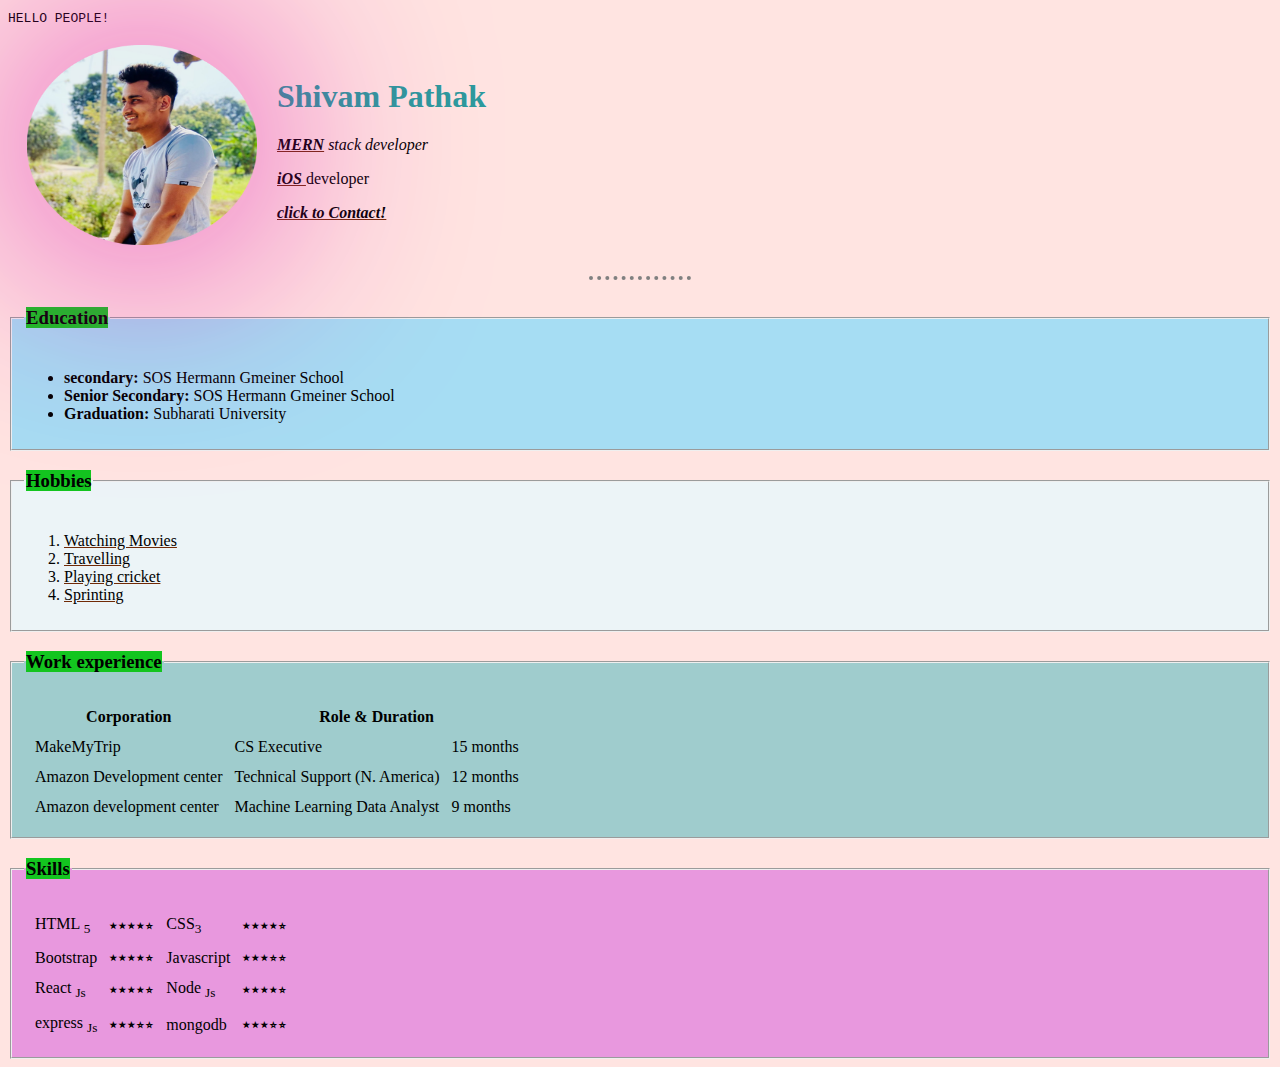
<file: index.html>
<!DOCTYPE html>
<html lang="en">
  <head>
    <link rel="stylesheet" href="style.css">
    <meta charset="UTF-8" />
    <meta http-equiv="X-UA-Compatible" content="IE=edge" />
    <meta http-equiv="refresh" content="50" />
    <meta name="viewport" content="width=device-width, initial-scale=.10"/>
    <title>Shivam's personal site</title>
    <link rel="icon" href="images/favicon.ico" type="image/x-icon">
  </head>
  <body>
    <code>HELLO PEOPLE!
    </code>
    <div> 
    <table cellspacing="18">
      <tr>
        <td>
          <img
            src="images/cvimage.png"
            height="200"
            width="230"
            alt="Shivam's profile picture"
          />
        </td>
        <td>
          <h1>Shivam Pathak</h1>
          <p>
            <em
              ><strong> 
                <a href="https://www.mongodb.com/mern-stack">MERN</a>
              </strong>
              stack developer</em
            >
          </p>
          <p>
            <a href="https://developer.apple.com/"
              ><strong><em>iOS </em></strong>
            </a>
            developer
          </p>
          <p>
            <a href="contact.html"> <strong><em> click to Contact! </em></strong></a>
          </p>
        </td>
      </tr>
    </div>
    </table>
    

    <hr>
    <fieldset style="background-color:rgb(166, 221, 243);">
      <legend><h3><mark>Education</mark></h3></legend>
    <ul>
      <li><strong>secondary:</strong> SOS Hermann Gmeiner School</li>
      <li><strong>Senior Secondary:</strong> SOS Hermann Gmeiner School</li>
      <li><strong>Graduation:</strong> Subharati University</li>
    </ul>
    </fieldset>
    <fieldset style="background-color:rgb(236, 244, 247)">
    <legend><h3><mark>Hobbies</mark></h3></legend>
    <ol type="1" start="1">
      <!-- type="i" and start="5",6,7, etc    -->
      <li>
        <a
          href="https://static.freemake.com/blog/wp-content/uploads/2013/10/rent-movies-online.jpg"
          >Watching Movies</a
        >
      </li>
      <li>
        <a href="https://new-img.patrika.com/upload/2022/10/10/travelling.jpg"
          >Travelling</a
        >
      </li>
      <li>
        <a
          href="https://cdn.britannica.com/47/148847-050-C4FB5341/Cricket-bat-ball.jpg"
          >Playing cricket</a
        >
      </li>
      <li>
        <a
          href="https://simplifaster.com/wp-content/uploads/2020/03/5-Point-Guide-1024x536.jpg"
          >Sprinting</a
        >
      </li>
    </ol>
  </fieldset>
    <fieldset style="background-color:rgb(159, 204, 205)">
    <legend><h3><mark>Work experience</mark></h3></legend>
    <table cellspacing="10">
      <thead>
        <tr>
          <th>Corporation</th>
          <th colspan="2">Role   &   Duration</th>
          
        </tr>
      </thead>
      <tbody>
        <tr>
          <td>MakeMyTrip</td>
          <td>CS Executive</td>
          <td>15 months</td>
        </tr>
        <tr>
          <td>Amazon Development center</td>
          <td>Technical Support (N. America)</td>
          <td>12 months</td>
        </tr>
        <tr>
          <td>Amazon development center</td>
          <td>Machine Learning Data Analyst</td>
          <td>9 months</td>
        </tr>
      </tbody>
    </table>
  </fieldset>
    
    <fieldset style="background-color:rgb(232, 152, 222)">
    <legend><h3><mark>Skills</mark></h3></legend>
    <table cellspacing="10">
      <tr>
        <td>HTML <sub>5</sub></td> <!-- to superscript-->
        <td>⭑⭑⭑⭑⭒</td>
        <td>CSS<sub>3</sub></td>
        <td>⭑⭑⭑⭑⭒</td>
      </tr>
      <tr>
        <td>Bootstrap</td>
        <td>⭑⭑⭑⭑⭒</td>
        <td>Javascript</td>
        <td>⭑⭑⭑⭒⭒</td>
      </tr>
      <tr>
        <td>React <sub>Js</sub></td> <!-- to subscript-->
        <td>⭑⭑⭑⭑⭒</td>
        <td>Node <sub>Js</sub></td> 
        <td>⭑⭑⭑⭑⭒</td>
      </tr>
      <tr>
        <td>express <sub>Js</sub></td>
        <td>⭑⭑⭑⭒⭒</td>
        <td>mongodb</td>
        <td>⭑⭑⭑⭒⭒</td>
      </tr>
    </table>
  </fieldset>
   
  </body>
</html>
</file>
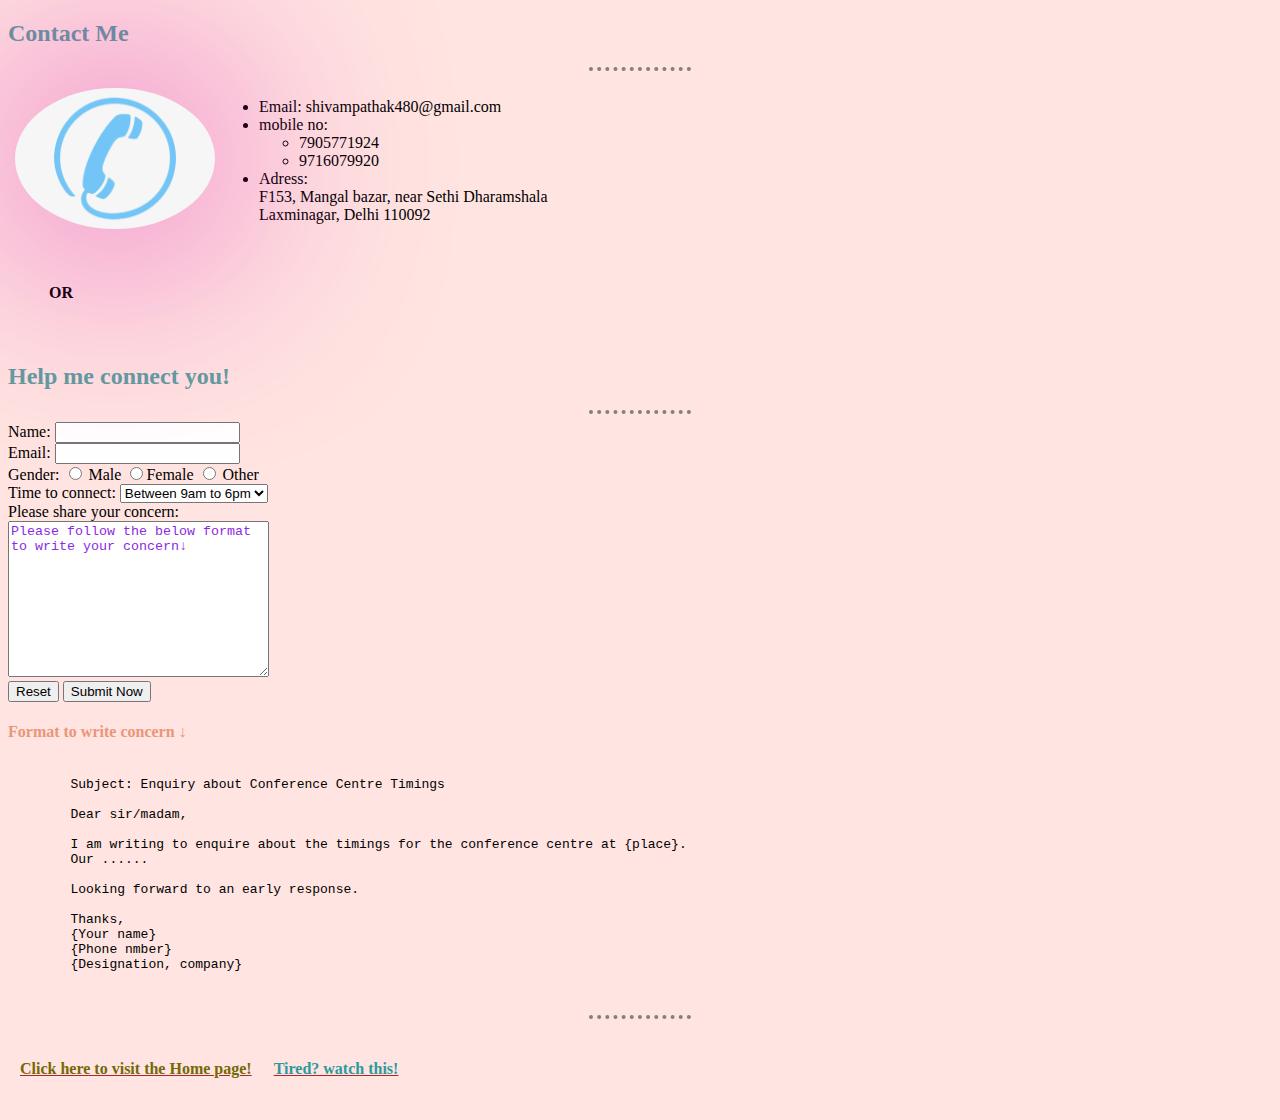
<file: contact.html>
<!DOCTYPE html>
<html lang="en">

<head>
    <link rel="stylesheet" href="style.css">
    <meta charset="UTF-8">
    <meta http-equiv="X-UA-Compatible" content="IE=edge">
    <meta name="viewport" content="width=device-width, initial-scale=50">
    <meta http-equiv="refresh" content="500">
    <link rel="shortcut icon" href="images/favicon.ico" type="image/x-icon"> 
    <!-- favicon.io, paste favicon.ico on main file-->
    <title>Contact Me</title>
</head>

<body>
    <H2 class="Heading2"> Contact Me</H2>
    <hr size="3" >
    <table>
        <tr>
            <td>
            <th><img class="contact circular" src="images/contact.png" width="200px" alt="contact-icon"></th>
            </td>
            <td>
                <ul>
                    <li>Email: shivampathak480@gmail.com</li>
                    <li>mobile no:
                <ul>
                    <li>7905771924</li>
                    <li>9716079920</li>
                </ul>
        
                <li>Adress: 
                    <br>F153, Mangal bazar, near Sethi Dharamshala <br>Laxminagar, Delhi 110092
                </li>
            </td>
        </tr>
</table>
    <table cellspacing="40">
        <thead>
            <tr>
                <th>OR</th>
            </tr>
        </thead>
    </table>
    <h2 class="Heading2">Help me connect you!</h2>
    <hr size="3">
    <form action="mailto:shivampathak480@gmail.com" id="form-example" method="post" enctype="text/plain" >
        <label for="name"> Name: 
            <input type="text" name="clientName" id="name" class="form">
        </label>
        <div>
            <label for="email">Email:
                <input type="email" name="clientEmail" id="email" class="form">
            </label>
            </div>
        <div>Gender:
            <label for="male">
                <input type="radio" value="male" name="clientGender" id="male" class="form"> Male
            </label>
            <label for="female">
                <input type="radio" name="clientGender" value="female" id="female" class="form">Female
            </label>
            <label for="other">
                <input type="radio" name="clientGender" value="Other" id="other" class="form"> Other
            </label>
        </div>
        <label for="connect">Time to connect:
            <select name="connect" id="connect" class="form">
                <option value="anytime"> Anytime</option>
                <option value="9-6" selected>Between 9am to 6pm</option>
            </select>
        </label>
        <div>
            <label for="concern">Please share your concern:
            <br>
            <textarea name="textArea" id="concern" cols="30" rows="10" class="form">
Please follow the below format to write your concern&darr; 
            </textarea>
            </label>
        </div>
        <input type="reset" value="Reset" class="form" >
        <input type="submit" value="Submit Now" class="form">
    <h4 class="heading4">Format to write concern &darr;</h3> <!-- way to put html symbol-->
    <pre>  <!-- used to put text as it is on the website-->
        Subject: Enquiry about Conference Centre Timings

        Dear sir/madam,
        
        I am writing to enquire about the timings for the conference centre at {place}. 
        Our ......
        
        Looking forward to an early response.
        
        Thanks,
        {Your name}
        {Phone nmber}
        {Designation, company}
        
    </pre>
    <hr>
    </form> 
    <footer>  
        <table cellpadding="10">
            <td>
                <a href="index.html" id="homeLink"> Click here to visit the Home page!</a>
            </td>
            <td>
                <a href="/video.html" id="videoLink"><h4>Tired? watch this!</h4>
                </a>
            </td>
        </table>
         </footer>
        
        
           
    </footer>
</body>

</html>

<!-- 


header: nav
main: section, article, aside, pre, sub, sup,table, form, 
Footer:
container: to contain and devide (div and span)

block element: address, article, aside, blockquote, canvas, dd, dl, dt, fieldset,
figcaption, figure, footer, form, h1-h6, header, hr, li, main, nav, noscript, ol, p, pre, section, table, tfoot,ul, video.

Inline element(takes space as necessary): a, abbr, acronym, b, bdo, big, br, button, cite, code, dfn, em, i, img, input, kbd, label, map, object, q, samp, script, select, small, span, strong, sub, sup, textarea, time, tt, var.



-->
</file>
<file: style.css>
body {
  background-color:mistyrose
}

hr {
  border-color: grey;
  border-width: 4px;
  border-style: dotted none none;
  height: 0px;
  width: 8%;  
}
img{
  filter: drop-shadow(0mm 0mm 30mm); color:rgb(219, 10, 174);
}
input:focus{
  background-color:lightsalmon;
}

label:focus-within{
  font-weight: bold;
}

textarea{
  color: blueviolet;
}
textarea:focus{
  background-color:darkkhaki
}

p {
  color: black;
}

a {
  color: Black;
  text-decoration-color: rgb(112, 42, 6);
}

mark {
  background-color: rgb(19, 197, 31);
  color: black;
}

select:focus{
  background-color:rgb(26, 194, 163)
}

h1
{
   color: rgb(44, 154, 157);
}
video::backdrop{
  background-color: rgb(39, 187, 192);
}
/********************* Class Selectors *************************/

.Heading2{
  color:cadetblue
}
.heading4{
  color:darksalmon
}

/* elements can have more than one classes */

.circular{
  border-radius: 100%; 
}

/******************** ID selectors *****************************/

#homeLink{
  color: rgb(113, 106, 6);
  font-weight:bold;
  text-decoration-color: brown;
}
#homeLink:hover{
  color:hotpink
}
#videoLink{
  color:rgb(44, 154, 157);
  text-decoration-color:brown;
}
#videoLink:hover{
  color:hotpink
}
/********************* Pseudo class *************************/
a:hover{
  color: hotpink;
}
</file>
